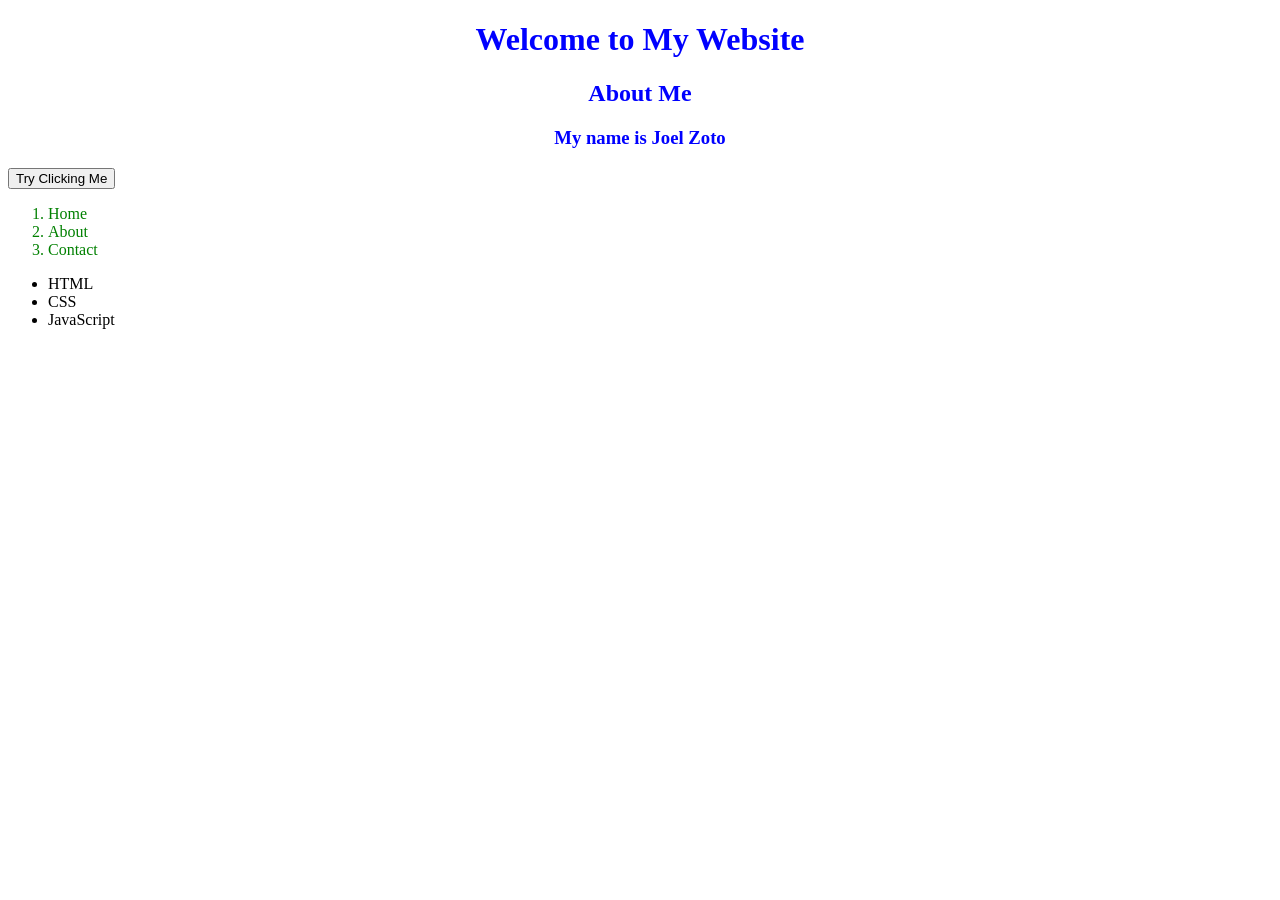
<file: index.html>
<!DOCTYPE html>
<html lang="en">
<head>
    <meta charset="UTF-8">
    <meta name="viewport" content="width=device-width, initial-scale=1.0">
    <title>My Website</title>
<body>
<h1>Welcome to My Website</h1>
<h2>About Me</h2>
<h3>My name is Joel Zoto</h3>
<button id="myButton">Try Clicking Me</button>
<ol>
    <li>Home</li>
    <li>About</li>
    <li>Contact</li>
</ol>
<ul>
    <li>HTML</li>
    <li>CSS</li>
    <li>JavaScript</li>
</ul>
</body>
<link rel="stylesheet" href="page.css">
<script src="ButtonLogic.js"></script>
</head>
</file>
<file: page.css>
h1,
h2,
h3{
	color: blue;
    text-align: center;
}

ol {
    list-style-type: decimal;
    color: green;
}
</file>
